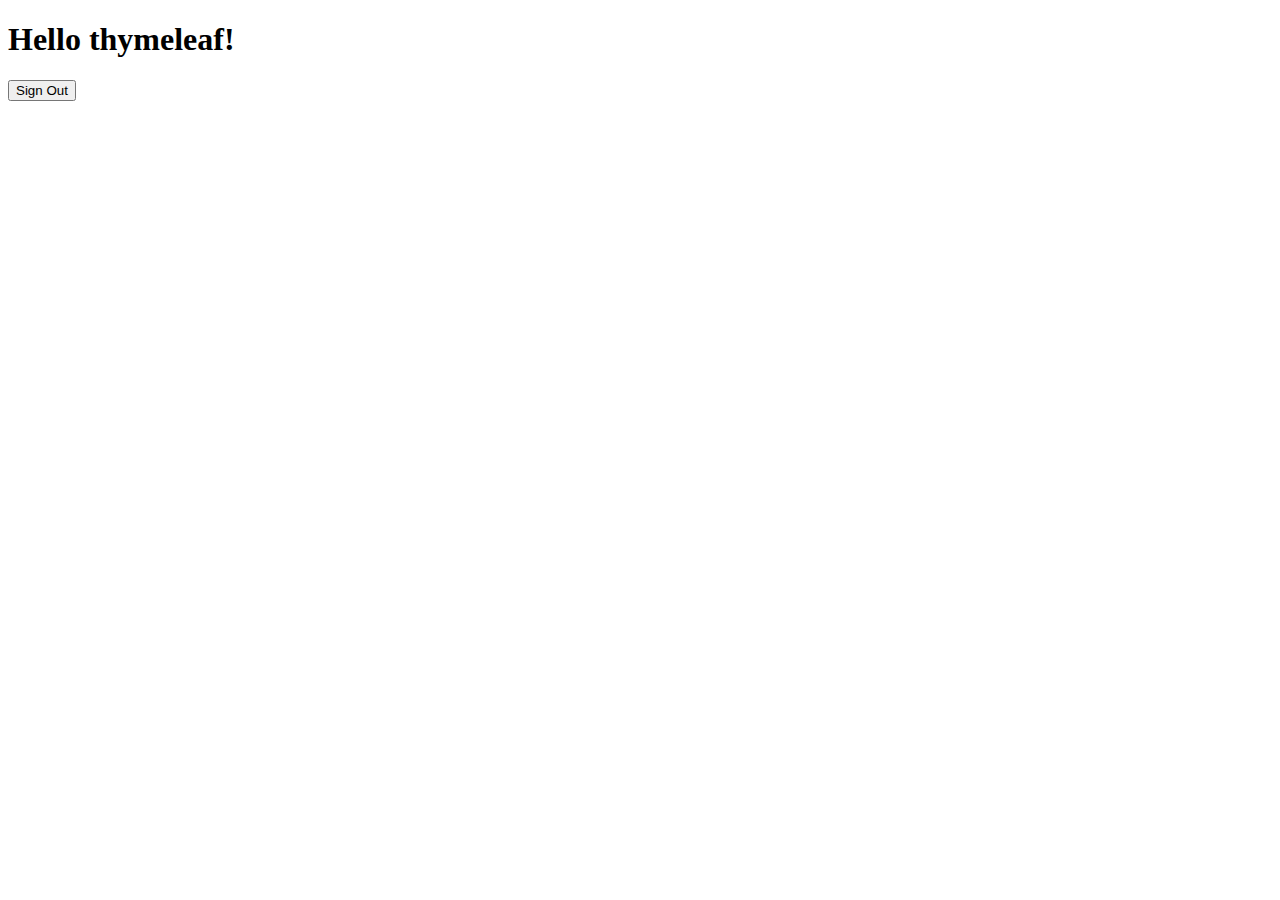
<file: src/main/resources/templates/hello.html>
<!DOCTYPE html>
<html xmlns="http://www.w3.org/1999/xhtml" xmlns:th="https://www.thymeleaf.org"
      xmlns:sec="https://www.thymeleaf.org/thymeleaf-extras-springsecurity6">
<head>
  <title>Hello World!</title>
</head>
<body>
<h1 th:inline="text">Hello <span th:remove="tag" sec:authentication="name">thymeleaf</span>!</h1>
<form th:action="@{/logout}" method="post">
  <input type="submit" value="Sign Out"/>
</form>
</body>
</html>
</file>
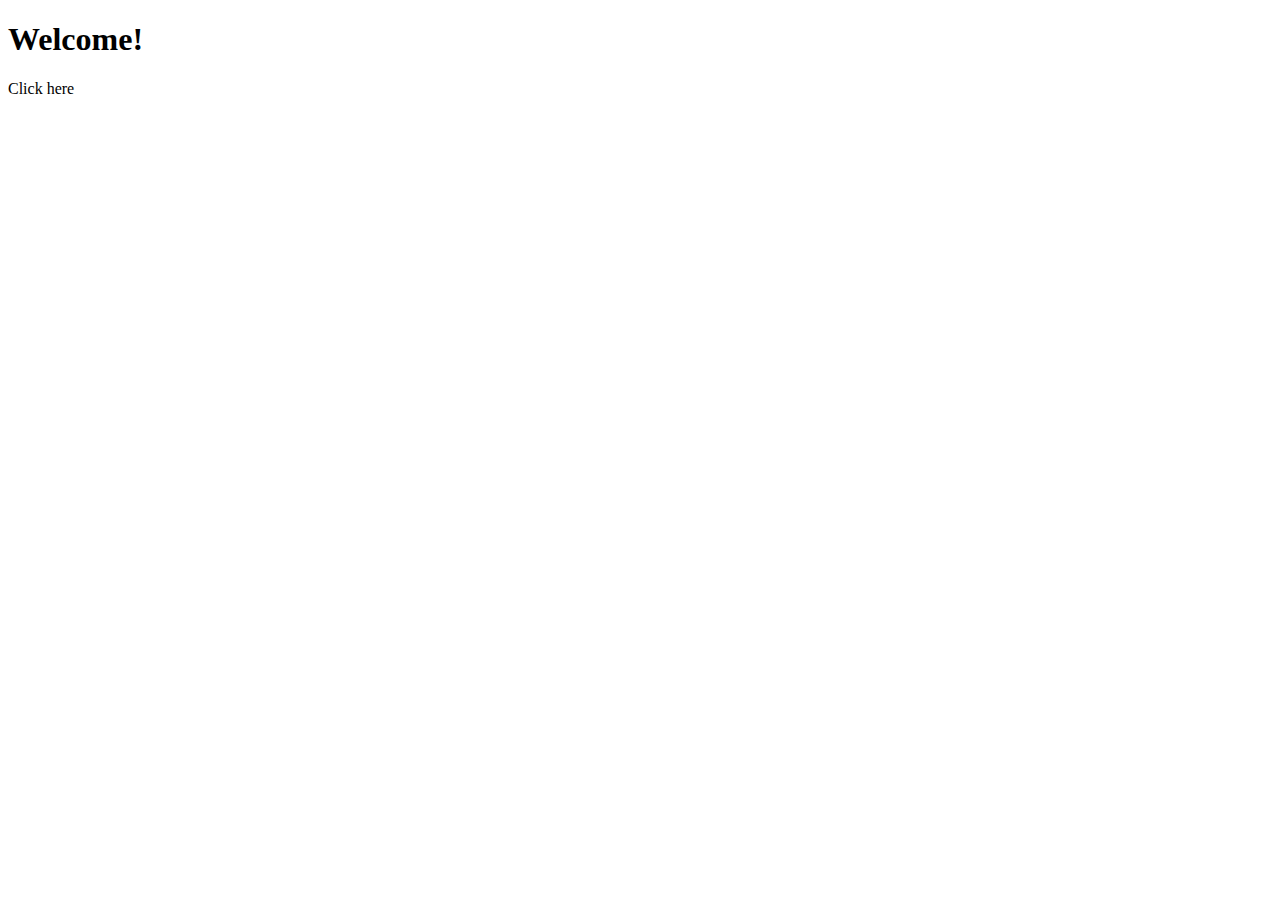
<file: src/main/resources/templates/home.html>
<!DOCTYPE html>
<html lang="en" xmlns:th="https://www.thymeleaf.org">
<head>
    <meta charset="UTF-8">
    <title>Home page</title>
</head>
<body>
  <h1>Welcome!</h1>
  <p>Click <a th:href="@{/hello}">here</a></p>
</body>
</html>
</file>
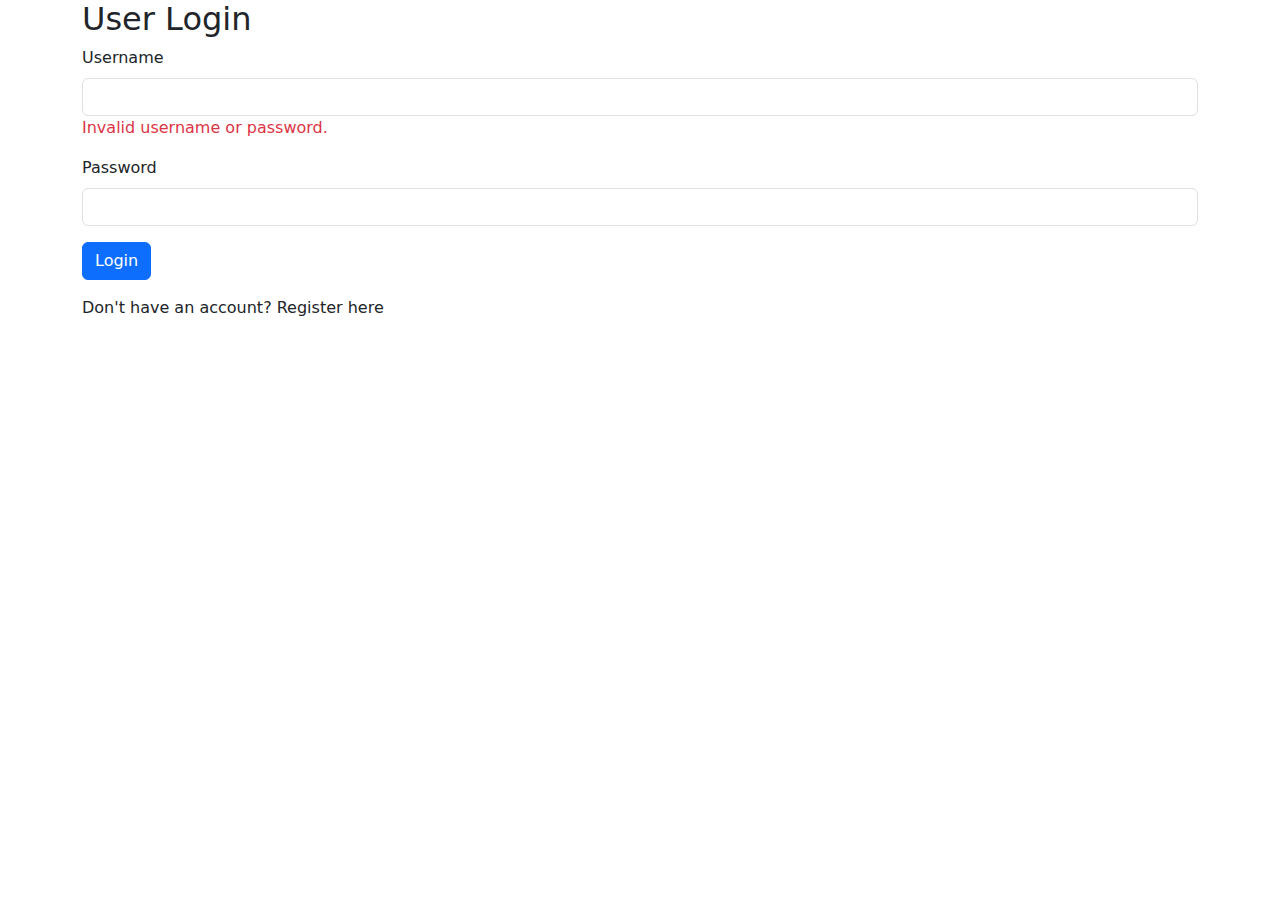
<file: src/main/resources/templates/login.html>
<!DOCTYPE html>
<html xmlns:th="http://www.thymeleaf.org">
<head>
  <title>Login</title>
  <link rel="stylesheet" href="https://cdn.jsdelivr.net/npm/bootstrap@5.1.3/dist/css/bootstrap.min.css">
</head>
<body>
<div class="container">
  <h2>User Login</h2>

  <form action="#" th:action="@{/login}" method="post">
    <div class="mb-3">
      <label for="username" class="form-label">Username</label>
      <input type="text" class="form-control" id="username" name="username" required>
      <div class="text-danger" th:if="${param.error}">
        Invalid username or password.
      </div>
    </div>

    <div class="mb-3">
      <label for="password" class="form-label">Password</label>
      <input type="password" class="form-control" id="password" name="password" required>
    </div>

    <button type="submit" class="btn btn-primary">Login</button>
  </form>

  <p class="mt-3">Don't have an account? <a th:href="@{/register}">Register here</a></p>
</div>
</body>
</html>
</file>
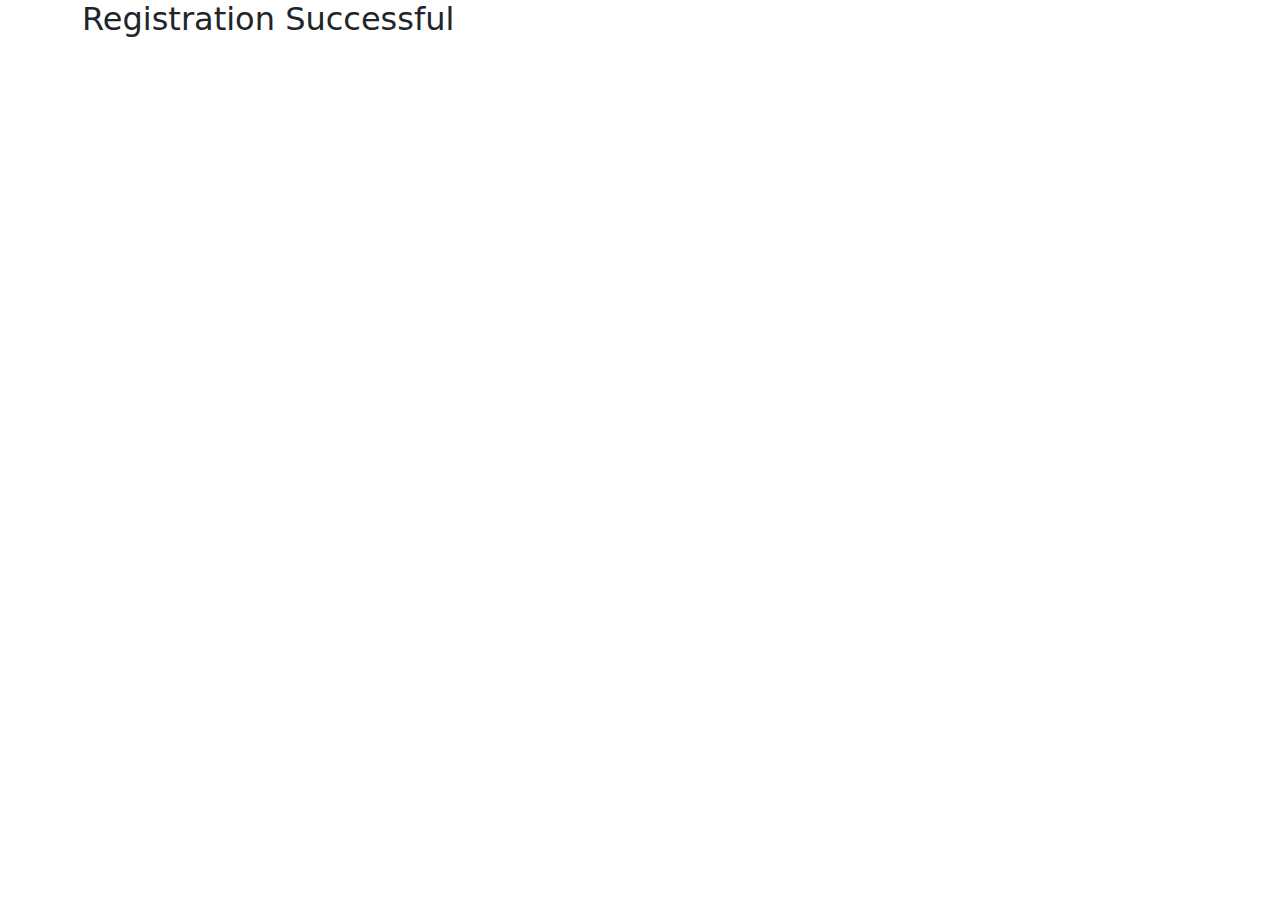
<file: src/main/resources/templates/register-success.html>
<!DOCTYPE html>
<html xmlns:th="http://www.thymeleaf.org">
<head>
    <title>Registration Success</title>
    <link rel="stylesheet" href="https://cdn.jsdelivr.net/npm/bootstrap@5.1.3/dist/css/bootstrap.min.css">
</head>
<body>
<div class="container">
    <h2>Registration Successful</h2>
    <p th:text="${message}"></p>
</div>
</body>
</html>
</file>
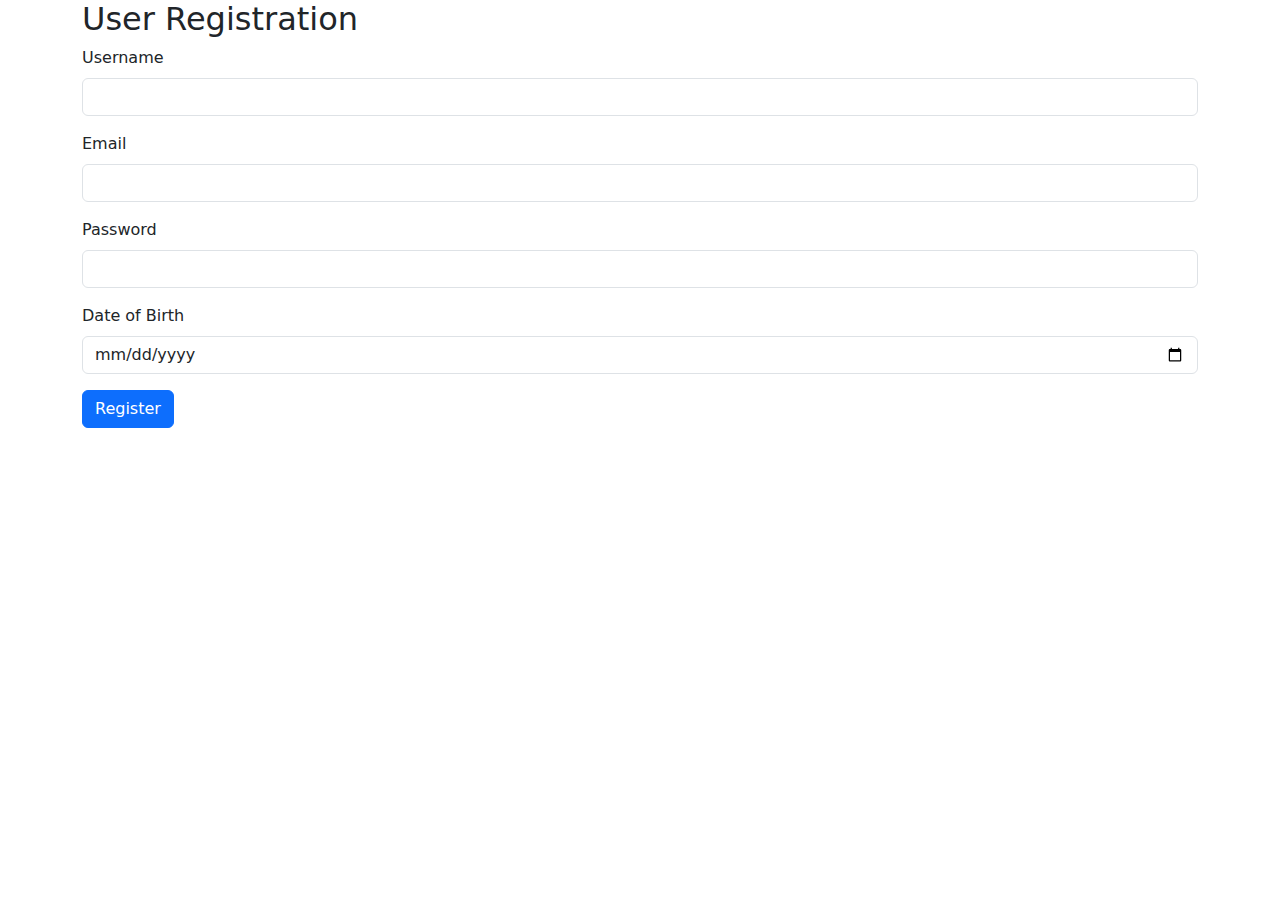
<file: src/main/resources/templates/register.html>
<!DOCTYPE html>
<html xmlns:th="http://www.thymeleaf.org">
<head>
    <title>Register</title>
    <link rel="stylesheet" href="https://cdn.jsdelivr.net/npm/bootstrap@5.1.3/dist/css/bootstrap.min.css">
</head>
<body>
<div class="container">
    <h2>User Registration</h2>

    <form action="#" th:action="@{/register}" th:object="${user}" method="post">
        <div class="mb-3">
            <label for="username" class="form-label">Username</label>
            <input type="text" class="form-control" id="username" th:field="*{username}">
            <div class="text-danger" th:if="${#fields.hasErrors('username')}" th:errors="*{username}"></div>
        </div>

        <div class="mb-3">
            <label for="email" class="form-label">Email</label>
            <input type="email" class="form-control" id="email" th:field="*{email}">
            <div class="text-danger" th:if="${#fields.hasErrors('email')}" th:errors="*{email}"></div>
        </div>

        <div class="mb-3">
            <label for="password" class="form-label">Password</label>
            <input type="password" class="form-control" id="password" th:field="*{password}">
            <div class="text-danger" th:if="${#fields.hasErrors('password')}" th:errors="*{password}"></div>
        </div>

        <div class="mb-3">
            <label for="dateOfBirth" class="form-label">Date of Birth</label>
            <input type="date" class="form-control" id="dateOfBirth" th:field="*{dateOfBirth}">
            <div class="text-danger" th:if="${#fields.hasErrors('dateOfBirth')}" th:errors="*{dateOfBirth}"></div>
        </div>

        <button type="submit" class="btn btn-primary">Register</button>
    </form>
</div>
</body>
</html>
</file>
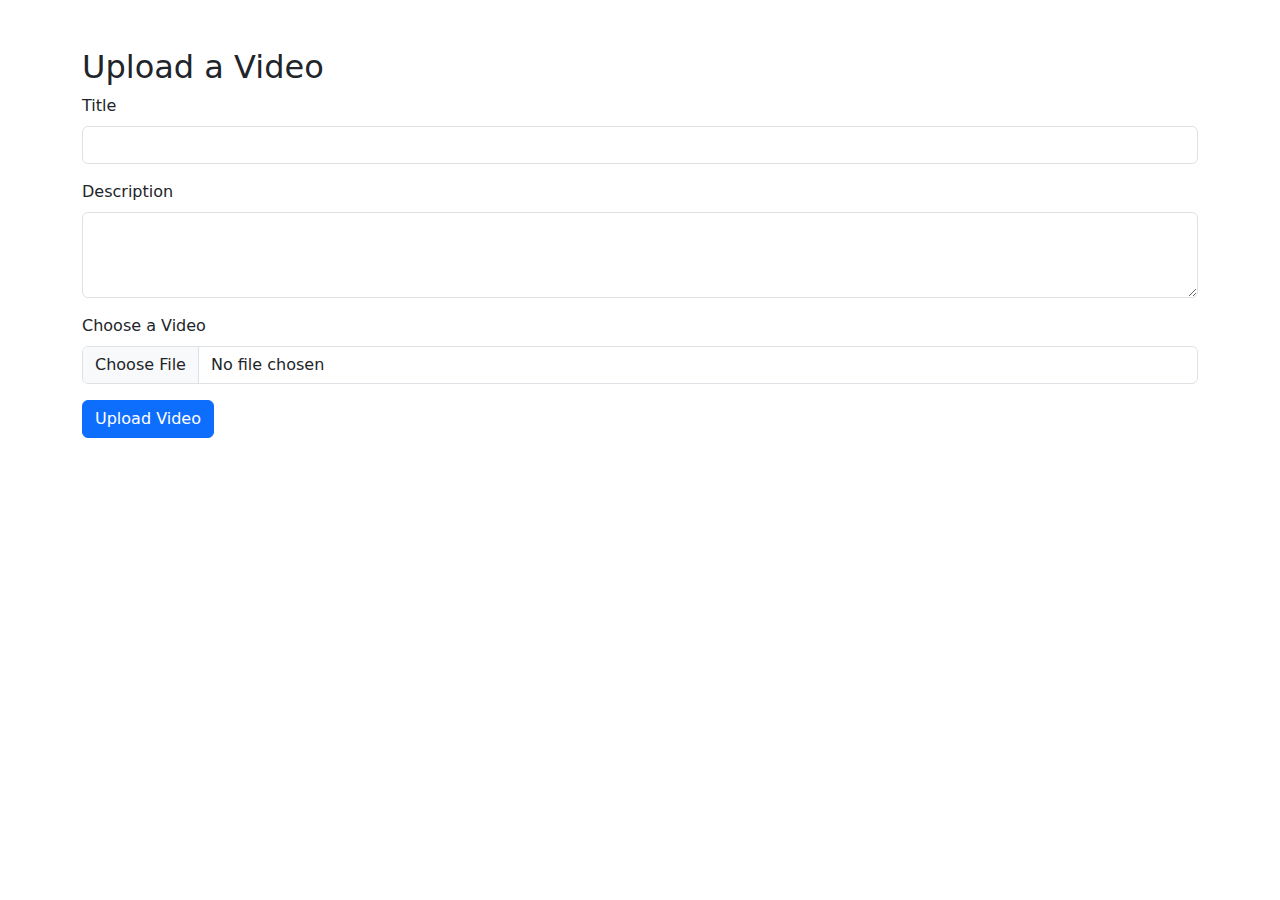
<file: src/main/resources/templates/upload.html>
<!DOCTYPE html>
<html xmlns:th="http://www.thymeleaf.org">
<head>
  <title>Upload Video</title>
  <link rel="stylesheet" href="https://cdn.jsdelivr.net/npm/bootstrap@5.1.3/dist/css/bootstrap.min.css">
</head>
<body>
<div class="container mt-5">
  <h2>Upload a Video</h2>

  <form th:action="@{/upload}" method="post" enctype="multipart/form-data">
    <div class="mb-3">
      <label for="title" class="form-label">Title</label>
      <input type="text" class="form-control" id="title" name="title" required>
    </div>

    <div class="mb-3">
      <label for="description" class="form-label">Description</label>
      <textarea class="form-control" id="description" name="description" rows="3" required></textarea>
    </div>

    <div class="mb-3">
      <label for="file" class="form-label">Choose a Video</label>
      <input type="file" class="form-control" id="file" name="file" accept="video/*" required>
    </div>

    <input type="hidden" name="userId" th:value="${session.userId}">
    <input type="hidden" th:name="${_csrf.parameterName}" th:value="${_csrf.token}" />
    <button type="submit" class="btn btn-primary">Upload Video</button>
  </form>

  <div class="mt-3">
    <p class="text-success" th:if="${message}" th:text="${message}"></p>
  </div>
</div>

<script src="https://cdn.jsdelivr.net/npm/bootstrap@5.1.3/dist/js/bootstrap.bundle.min.js"></script>
</body>
</html>
</file>
